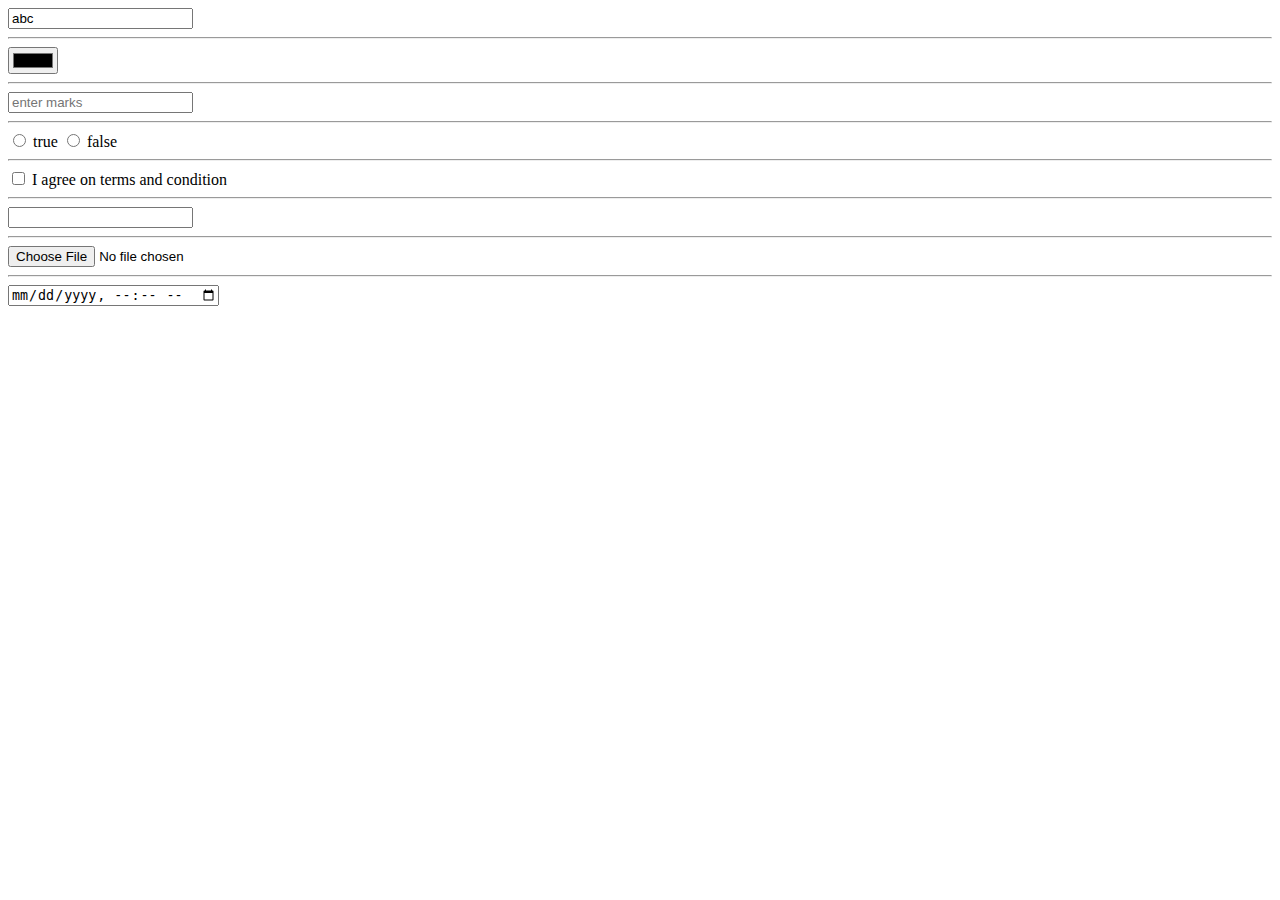
<file: Day 2/index.html>
<!DOCTYPE html>
<html lang="en">
<head>
    <meta charset="UTF-8">
    <meta name="viewport" content="width=device-width, initial-scale=1.0">
    <title>input</title>
</head>
<body>

    <input type="text" value="abc">
    <hr>
    <input type="color">
    <hr>
    <input type="number" placeholder="enter marks ">
    <hr>

    <input type="radio" name="que">
    <label>true</label>

    <input type="radio" name="que">
    <label>false</label>

    <hr>

    <input type="checkbox">
    <label>I agree on terms and condition</label>
    <hr>

    <input type="password">

    <hr>
    <input type="file">
    
    <hr>
    <input type="datetime-local">

   

</body>
</html>
</file>
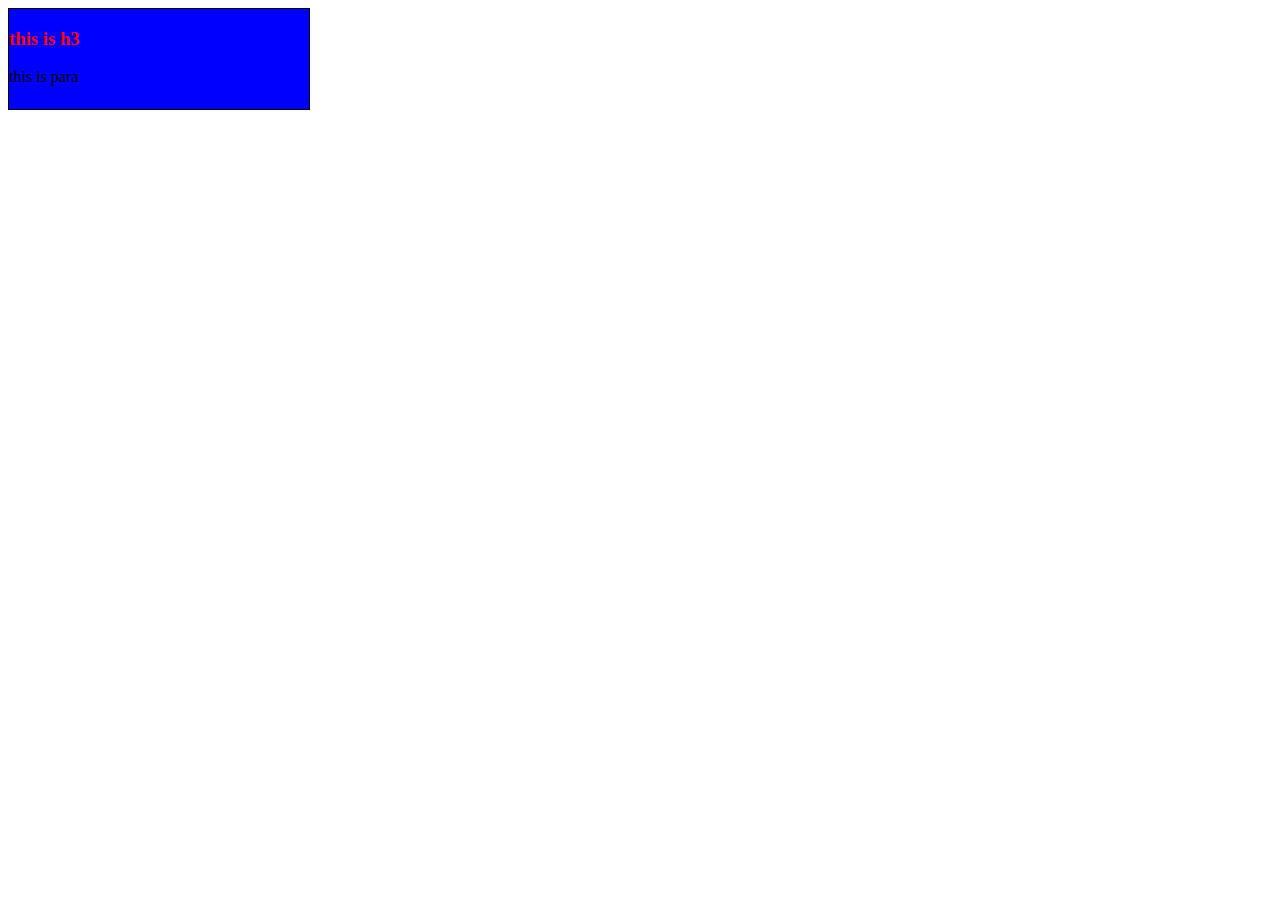
<file: Day 3/index.html>
<!DOCTYPE html>
<html lang="en">
<head>
    <meta charset="UTF-8">
    <meta name="viewport" content="width=device-width, initial-scale=1.0">
    <title>Document</title>
    <link rel="stylesheet" href="./style.css" >
</head>
<body>

    <div class="container">
        <h3>this is h3</h3>
        <p>this is para</p>
    </div>

    <script src="./script.js">
    </script>
</body>
</html>
</file>
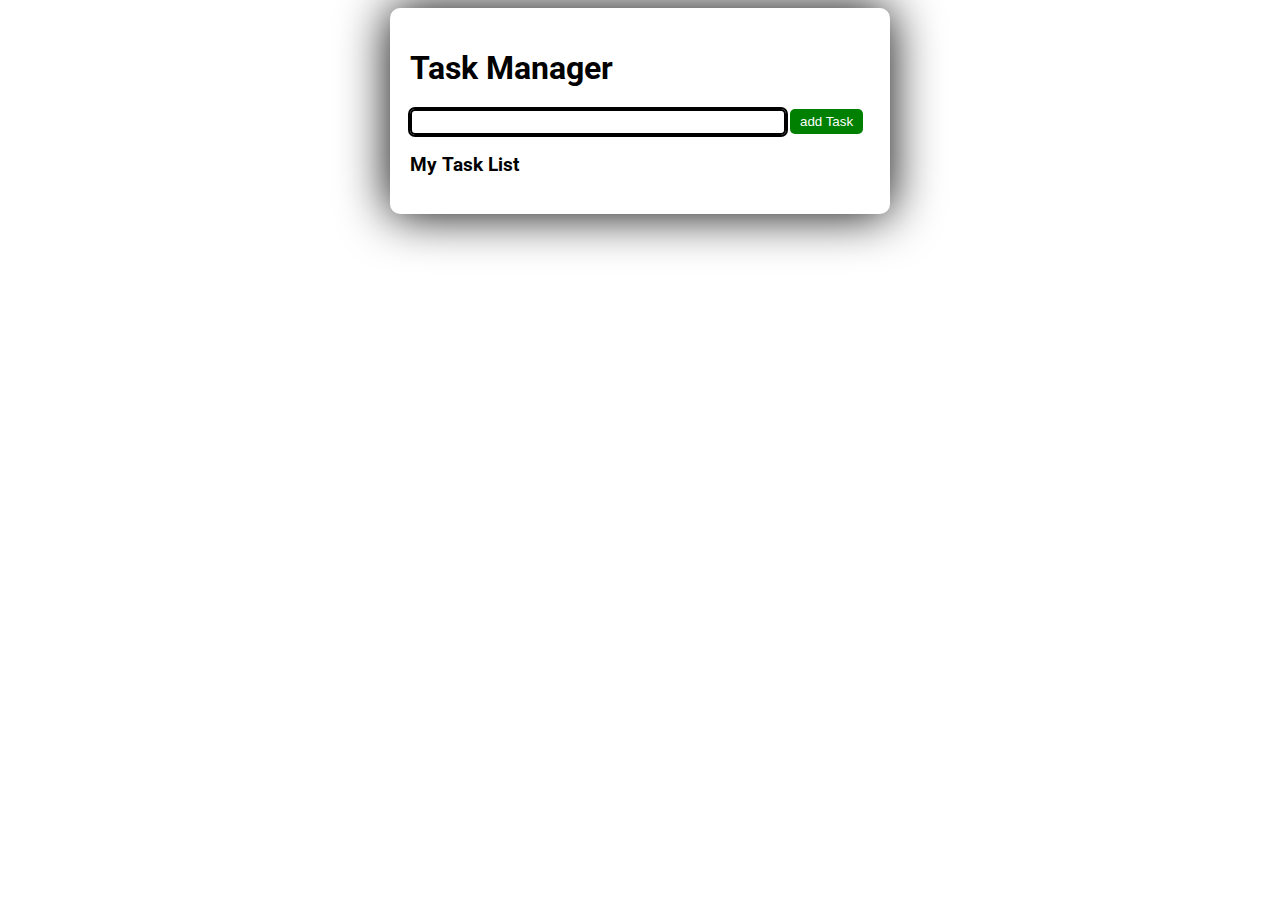
<file: Task Manager/index.html>
<!DOCTYPE html>
<html lang="en">
<head>
    <meta charset="UTF-8">
    <meta name="viewport" content="width=device-width, initial-scale=1.0">
    <title>Task Manager</title>
    <link rel="stylesheet" href="style.css" >
    <link rel="preconnect" href="https://fonts.googleapis.com">
<link rel="preconnect" href="https://fonts.gstatic.com" crossorigin>
<link href="https://fonts.googleapis.com/css2?family=Handlee&family=Mooli&family=Open+Sans&family=Roboto&display=swap" rel="stylesheet">
</head>
<body>

    <div class="box">
        <h1>Task Manager</h1>
        <div class="add">
            <input >
            <button>add Task</button>
        </div>
        <h3>My Task List</h3>
        <div class="task-list">
        </div>
    </div>

    <script src="./script.js"></script>
</body>
</html>
</file>
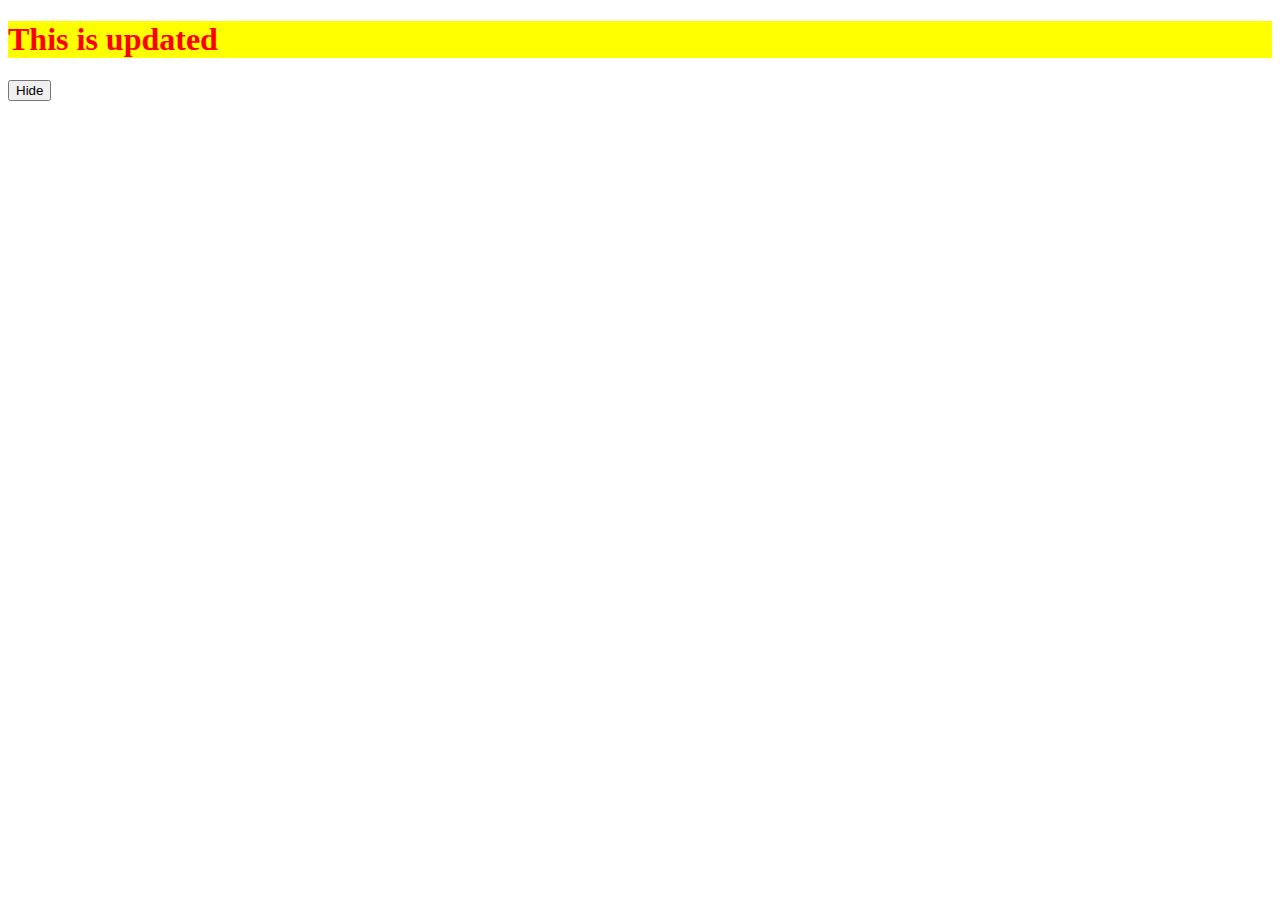
<file: Day 2/Js/index.html>
<!DOCTYPE html>
<html lang="en">
<head>
    <meta charset="UTF-8">
    <meta name="viewport" content="width=device-width, initial-scale=1.0">
    <title>JS</title>
    <link rel="stylesheet" href="./style.css" >


</head>
<body>
    <h1>This is JS</h1>
    <button>Hide</button>
    <script  src="./script.js">
    </script>
</body>
</html>
</file>
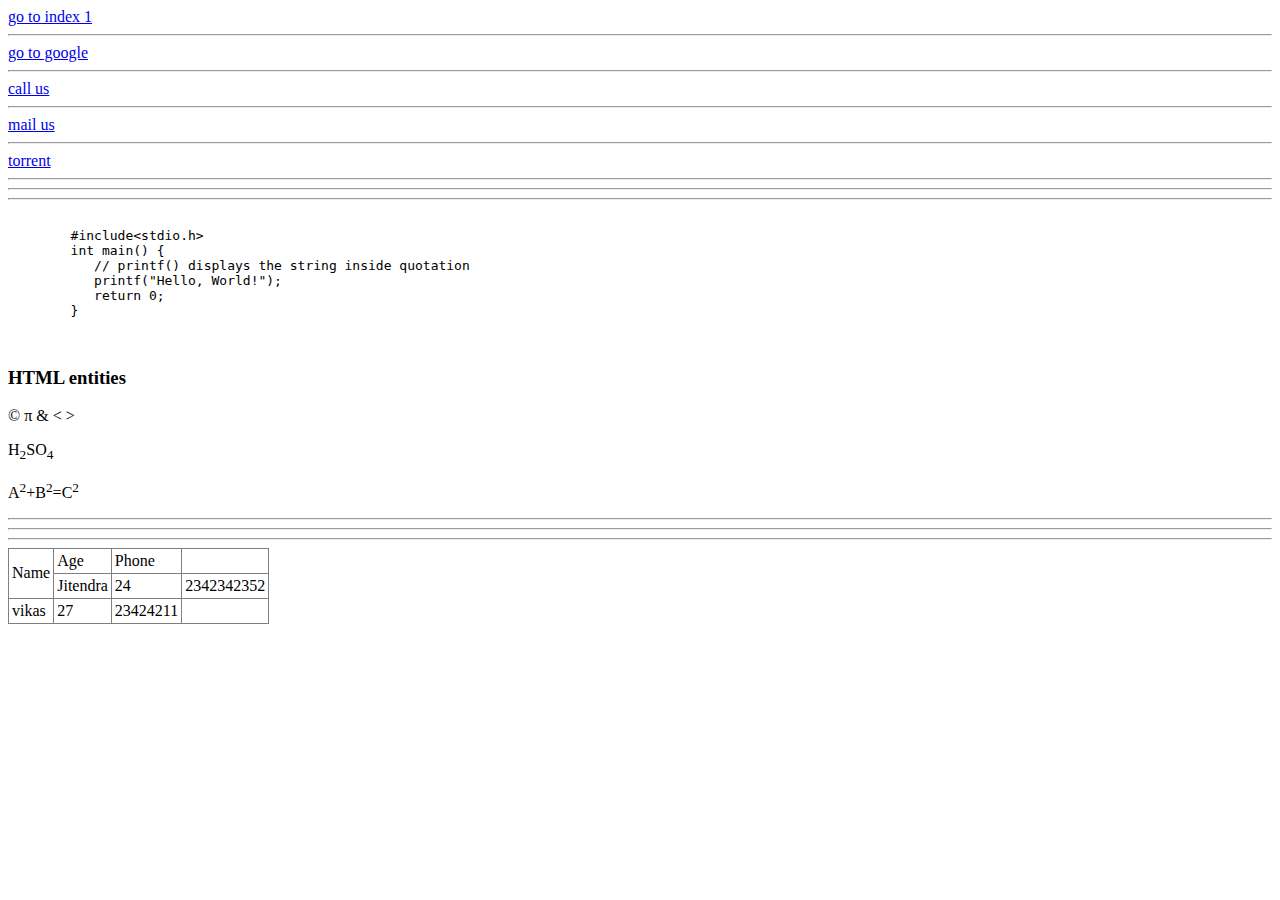
<file: Day 1/index2.html>
<!DOCTYPE html>
<html lang="en">
<head>
    <meta charset="UTF-8">
    <meta name="viewport" content="width=device-width, initial-scale=1.0">
    <title>anchor pre code </title>
</head>
<body>

    <a href="./index.html" target="_blank">go to index 1</a>
    <hr>
    <a href="https://google.com">go to google</a>
    <hr>
    <a href="tel:923421242">call us</a>
    <hr>
    <a href="mailto:jitendra@gmail">mail us</a>
    <hr>
    <a href="magnet:akfasdldg">torrent</a>

    <hr><hr><hr>
    <pre>
        <code>
        #include&lt;stdio.h&gt;
        int main() {
           // printf() displays the string inside quotation
           printf("Hello, World!");
           return 0;
        }
    </code>
    </pre>

    <h3>HTML entities</h3>
    <p>&copy; &pi; &amp; &lt; &gt; </p>

    <p>H<sub>2</sub>SO<sub>4</sub></p>
    <p>A<sup>2</sup>+B<sup>2</sup>=C<sup>2</sup></p>
<hr><hr><hr>

    <table border cellpadding="3px"; style="border-collapse: collapse;">
        <tr>
            <td rowspan="2">Name</td>
            <td>Age</td>
            <td>Phone</td>
        </tr>
        <tr>
            <td>Jitendra</td>
            <td>24</td>
            <td>2342342352</td>
        </tr>

        <tr>
            <td>vikas</td>
            <td>27</td>
            <td>23424211</td>
        </tr>
    </table>

</body>
</html>
</file>
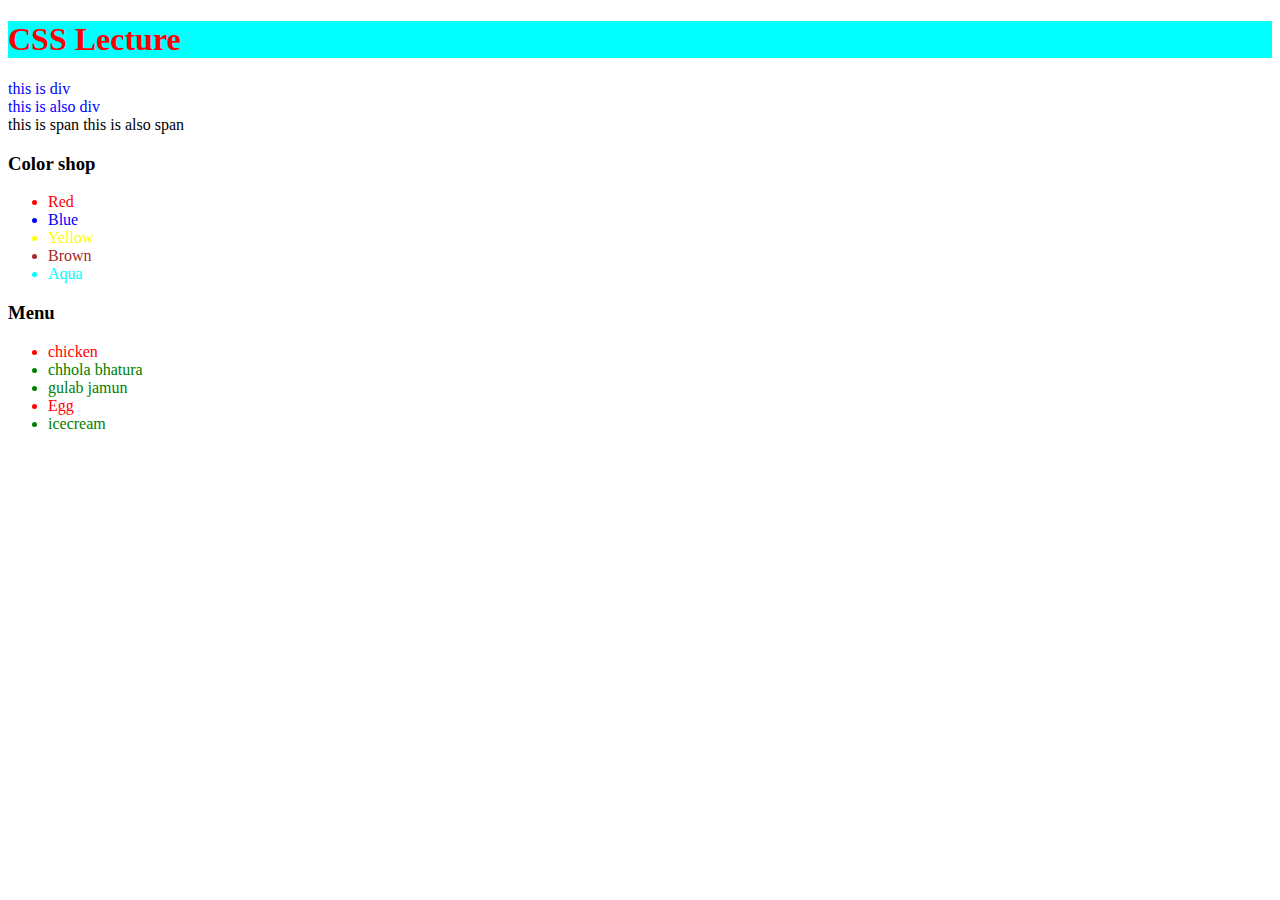
<file: Day 2/index2.html>
<!DOCTYPE html>
<html lang="en">
<head>
    <meta charset="UTF-8">
    <meta name="viewport" content="width=device-width, initial-scale=1.0">
    <title>css intro</title>
</head>

<style>

h1 
{
    background-color: aqua;
    color:yellow;
}
div 
{
    color:blue;
}

#Red
{
    color:red;
}
#Blue 
{
    color:blue;
}

#Yellow 
{
    color:yellow
}
#Brown 
{
    color:brown;
}
#Aqua
{
    color:aqua
}

.veg
{
    color:green;
}

.nonveg
{
    color:red;
}

</style>

<body>

    <h1 style="color:red">CSS Lecture</h1>
    
    <div>this is div</div>
    <div>this is also div</div>

    <span>this is span</span>
    <span>this is also span</span>

    <h3>Color shop</h3>

    <ul>
        <li id="Red">Red</li>
        <li id="Blue">Blue</li>
        <li id="Yellow">Yellow</li>
        <li id="Brown">Brown</li>
        <li id="Aqua">Aqua</li>
    </ul>

    <h3>Menu</h3>
    <ul>
        <li class="nonveg">chicken</li>
        <li class="veg">chhola bhatura</li>
        <li class="veg">gulab jamun</li>
        <li class="nonveg">Egg</li>
        <li class="veg">icecream</li>
    </ul>



</body>
</html>
</file>
<file: Day 3/style.css>
.container
{
    height:100px;
    width:300px;
    border:1px solid black;
}
</file>
<file: Task Manager/style.css>
.box
{
    width: 460px;
    box-shadow: 0 0 50px black;
    margin: auto;
    padding: 20px;
    border-radius: 10px;
    font-family: Roboto;
}

.add input
{
    width: 80%;
    height:20px;
    border:2px solid black;
    outline:2px solid black;
    border-radius: 5px;
}
button
{
    border:none;
    color:white;
    padding:5px 10px;
    border-radius: 5px;
    cursor: pointer;
}
.add button
{
    background-color: green;
}
.edit
{
    background-color: aqua;
    margin-right: 10px;
}
.delete
{
    background-color: red;
}

.task
{
    border:2px solid blue;
    padding:5px;
    border-radius: 5px;
}

.task input
{
    border:none;
    font-size:16px;
    width: 70%;
}
</file>
<file: Day 2/Js/style.css>
.hide
{
    /* display: none; */
    visibility: hidden;
}
</file>
